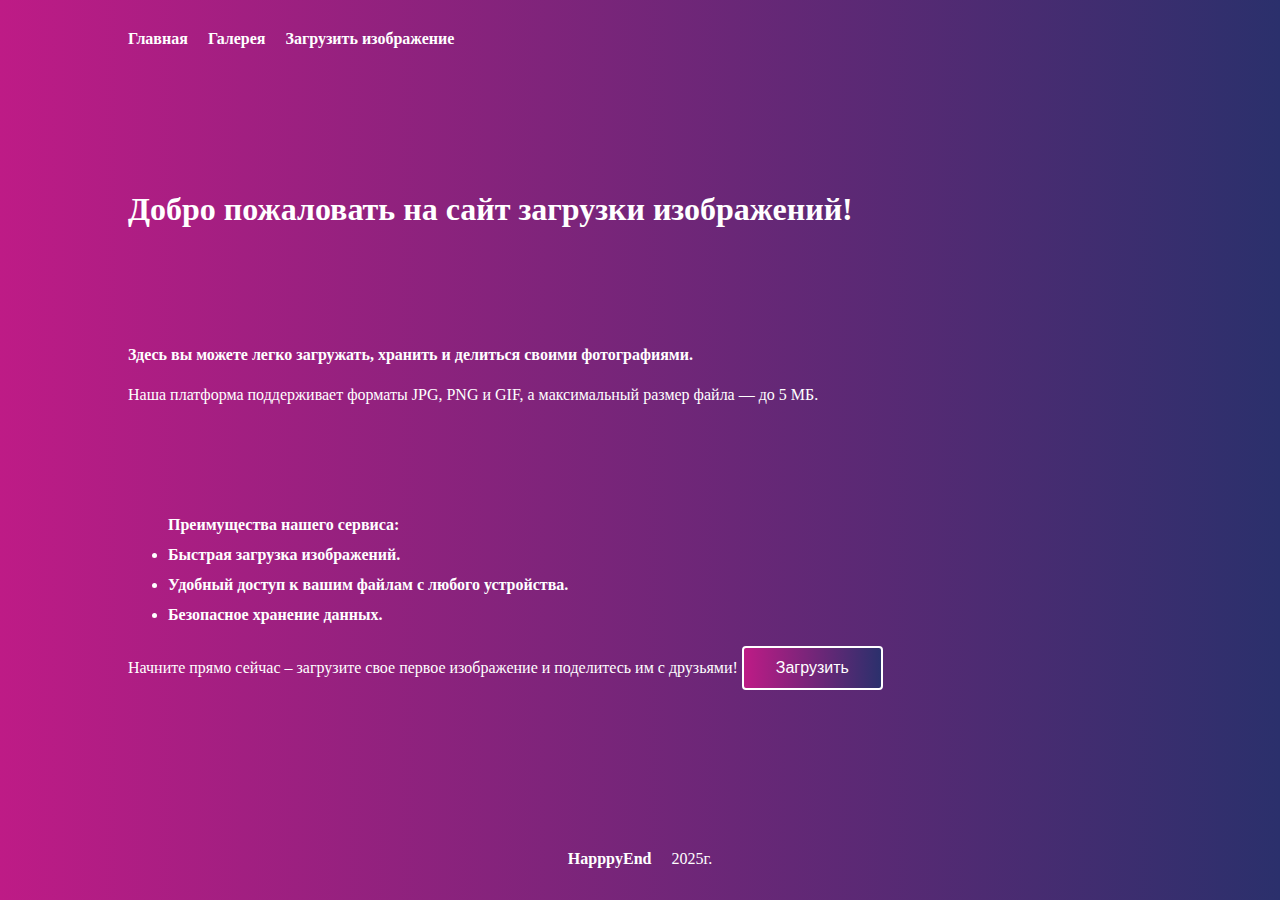
<file: static/index.html>
<!DOCTYPE html>
<html lang="ru">
<head>
    <meta charset="UTF-8">
    <meta name="viewport" content="width=device-width, initial-scale=1.0">
    <title>Главная</title>
    <link rel="stylesheet" href="styles/styles.css">

</head>
<body>
<header class="container-nav">
    <div class="nav-bar">
        <a href="/">Главная</a>
        <a href="/images">Галерея</a>
        <a href="/upload">Загрузить изображение</a>
    </div>
</header>
<main id="main-index">
    <div class="nav-bar tt">
        <h1>Добро пожаловать на сайт загрузки изображений!</h1>
        <p class="header-text"> Здесь вы можете легко загружать, хранить и делиться
            своими фотографиями.</p>
            <p > Наша платформа поддерживает форматы JPG, PNG и GIF,
            а максимальный размер файла — до 5 МБ.</p>
            <ul class="header-text"> Преимущества нашего сервиса:
            <li> Быстрая загрузка изображений.</li>
            <li> Удобный доступ к вашим файлам с любого устройства.</li>
            <li> Безопасное хранение данных.</li>

    </ul>
        <p>Начните прямо сейчас – загрузите свое первое изображение и поделитесь им с друзьями!
        <a href="/upload">
        <button class="submit" type="button">Загрузить</button>
    </a></p>

    </div>
</main>

<footer class="container-nav">
    <div class="nav-bar centred">
        <a href="https://github.com/HapppyEnd"> HapppyEnd </a> 2025г.
    </div>
</footer>


</body>
</html>
</file>
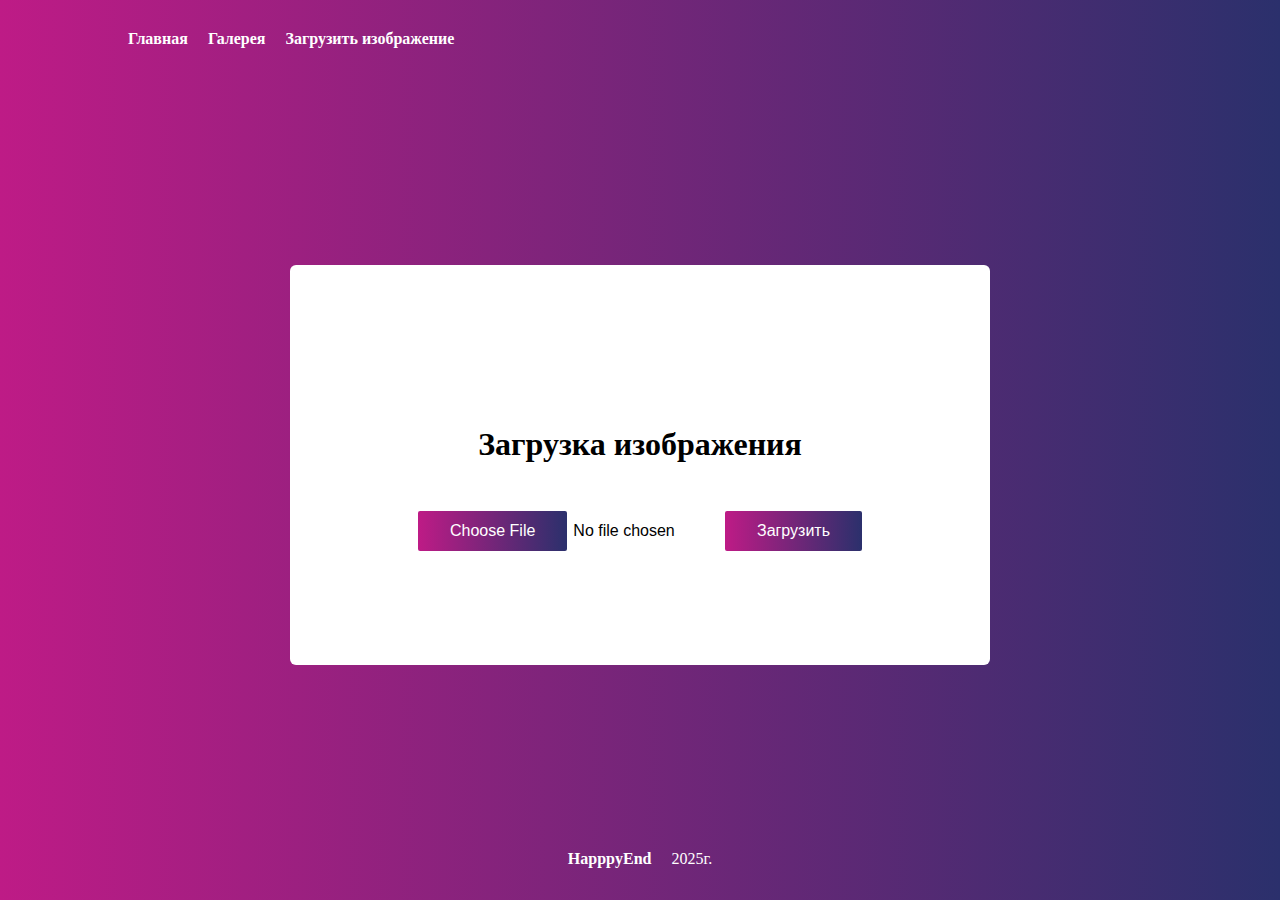
<file: static/upload.html>
<!DOCTYPE html>
<html lang="ru">
<head>
    <meta charset="UTF-8">
    <meta name="viewport" content="width=device-width, initial-scale=1.0">
    <title>Загрузка</title>
    <link rel="stylesheet" href="styles/styles.css">

</head>
<body>
<header class="container-nav">
    <div class="nav-bar">
        <a href="/">Главная</a>
        <a href="/images">Галерея</a>
        <a href="/upload">Загрузить изображение</a>
    </div>
</header>
<main id="main-upload">
    <div class="nav-bar tt">
        <div class="form-con">
            <h1>Загрузка изображения</h1>
            <form id="uploadForm" enctype="multipart/form-data" method="post">
                <input class="btn" type="file" id="fileInput" name="file"
                       accept="image/*" required>
                <button class="submit" type="submit">Загрузить</button>
            </form>
            <div id="responseMessage"></div>
        </div>
    </div>
</main>

<footer class="container-nav">
    <div class="nav-bar centred">
        <a href="https://github.com/HapppyEnd"> HapppyEnd </a> 2025г.
    </div>
</footer>
<script src="js/upload.js"></script>

</body>
</html>
</file>
<file: static/styles/styles.css>
body {
    margin: 0;
    padding: 0;
}

.container-nav {
    width: 100%;
    height: 80px;
    background: linear-gradient(90deg, #be1b86, #2b306c);
}

.nav-bar {
    margin: 0 auto;
    width: 80vw;
    padding-top: 30px;
    color: white;
}

a {
    font-size: 16px;
    font-weight: 600;
    color: white;
    text-decoration: none;
    margin-right: 16px;
}

#main-index {
    width: 100%;
    height: calc(100vh - 80px - 80px);
    background: linear-gradient(90deg, #be1b86, #2b306c);
}

#main-upload {
    background: linear-gradient(90deg, #be1b86, #2b306c);
    display: flex;
    justify-content: center;
    align-items: center;
    width: 100%;
    height: calc(100vh - 80px - 80px);
}

.header-text {
    font-weight: 600;
    font-size: 16px;
    line-height: 30px;
    padding-top: 10vh;
}

.centred {
    text-align: center;
}

#main-index .tt {
    padding-top: 10vh;
}

#main-upload .tt {
    color: black;
}

.form-con {
    width: 700px;
    height: 260px;
    padding-top: 140px;
    text-align: center;
    margin: 0 auto;
    border-radius: 6px;
    background-color: white;
}

.submit,
.btn::file-selector-button {
    background: linear-gradient(90deg, #be1b86, #2b306c);
    padding: 8px 32px;
    font-size: 16px;
    color: white;
    min-height: 44px;
    border-radius: 4px;
    border: 2px solid white;
    transition: all 0.3s ease;
    overflow: hidden;

}

.btn {
    font-size: 16px;
    margin-top: 24px;
}

.submit:hover {
    animation: border-spin 2s linear infinite;
}

.submit::before {
    content: "";
    position: absolute;
    top: -2px;
    left: -2px;
    right: -2px;
    bottom: -2px;
    border-radius: 4px;
    z-index: -1;
}

.submit:hover::before {
    animation: border-spin 1.5s linear infinite;
}

@keyframes border-spin {
    0% {
        border-left-color: white;
    }
    25% {
        border-top-color: red;
    }
    50% {
        border-right-color: red;
    }
    75% {
        border-bottom-color: red;
    }
    87% {
        border-left-color: red;
    }
    100% {
        border-left-color: white;
    }
}


#responseMessage a {
    color: black;
    text-decoration: underline;
}

@media screen and (max-width: 800px) {
    .form-con {
        width: 500px;
    }
}

.pagination {
    display: flex;
    justify-content: center;
    gap: 6px;
    margin: 25px 0;
    flex-wrap: wrap;
}

.pagination button {
    min-width: 32px;
    height: 32px;
    padding: 0 8px;
    border: 1px solid #e0e0e0;
    background: #fff;
    border-radius: 4px;
    cursor: pointer;
    display: flex;
    align-items: center;
    justify-content: center;
    transition: all 0.2s;
    font-size: 14px;
}

.pagination button:hover {
    background: #f5f5f5;
    border-color: #d0d0d0;
}

.pagination button.active {
    background: linear-gradient(90deg, #be1b86, #2b306c);
    color: white;
    border-color: white;
    font-weight: bold;
}

.pagination-dots {
    display: flex;
    align-items: center;
    padding: 0 4px;
}

.pagination-first,
.pagination-last {
    font-weight: bold;
}

.pagination-prev,
.pagination-next {
    font-weight: bold;
}
</file>
